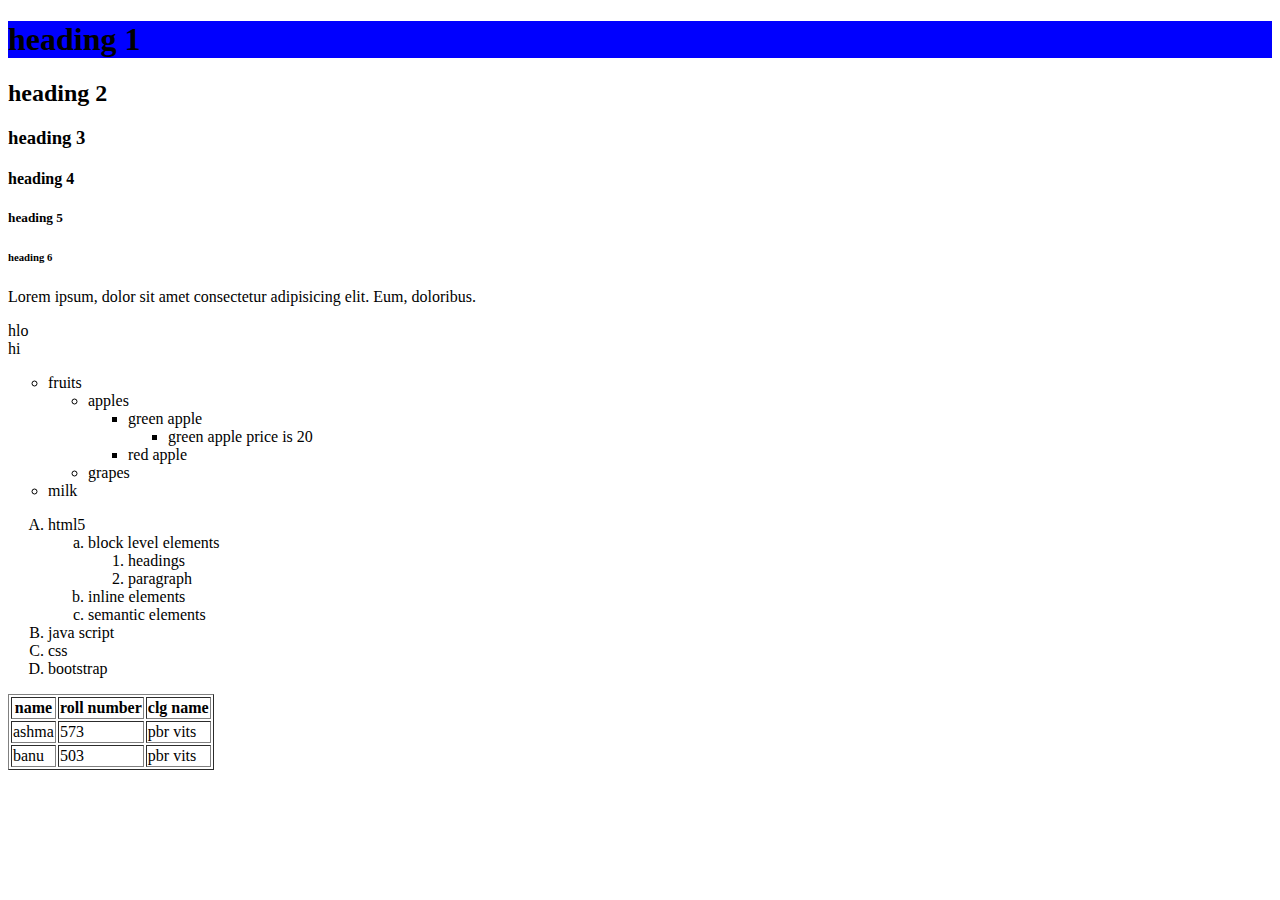
<file: index.html>
<!DOCTYPE html>
<html lang="en">
<head>
    <meta charset="UTF-8">
    <meta http-equiv="X-UA-Compatible" content="IE=edge">
    <meta name="viewport" content="width=device-width, initial-scale=1.0">
    <title>Document</title>
</head>
<body>
    <h1 style="background-color: blue;">heading 1</h1>
    <h2>heading 2</h2>
    <h3>heading 3</h3>
    <h4>heading 4</h4>
    <h5>heading 5</h5>
    <h6>heading 6</h6>
    <p>Lorem ipsum, dolor sit amet consectetur adipisicing elit. Eum, doloribus.</p>
    <div>hlo</div>
    <div>hi</div>
    <ul type="circle">
        <li>fruits</li>
        <ul>
            <li>apples</li>
            <ul>
                <li>green apple</li>
                <ul>
                    <li>green apple price is 20</li>
                </ul>
                <li>red apple</li>
        </ul>
            <li>grapes</li>
        </ul>
    <li>milk</li></ul>
    <ol type="A">
        <li>html5</li>
        <ol type="a">
            <li>block level elements</li>
            <ol>
                <li>headings</li>
                <li>paragraph</li>
            </ol>
            <li>inline elements</li>
            <li>semantic elements</li>
        </ol>
        <li>java script</li>
        <li>css</li>
        <li>bootstrap</li>
    </ol>
    <table border="">
        <thead>
            <tr>
                <th>name</th>
                <th>roll number</th>
                <th>clg name</th>
            </tr>
        </thead>
        <tr>
            <td>ashma</td>
            <td>573</td>
            <td>pbr vits</td>
        </tr>
        <tr>
            <td>banu</td>
            <td>503</td>
            <td>pbr vits</td>
        </tr>
    </table>
</body>
</html>
</file>
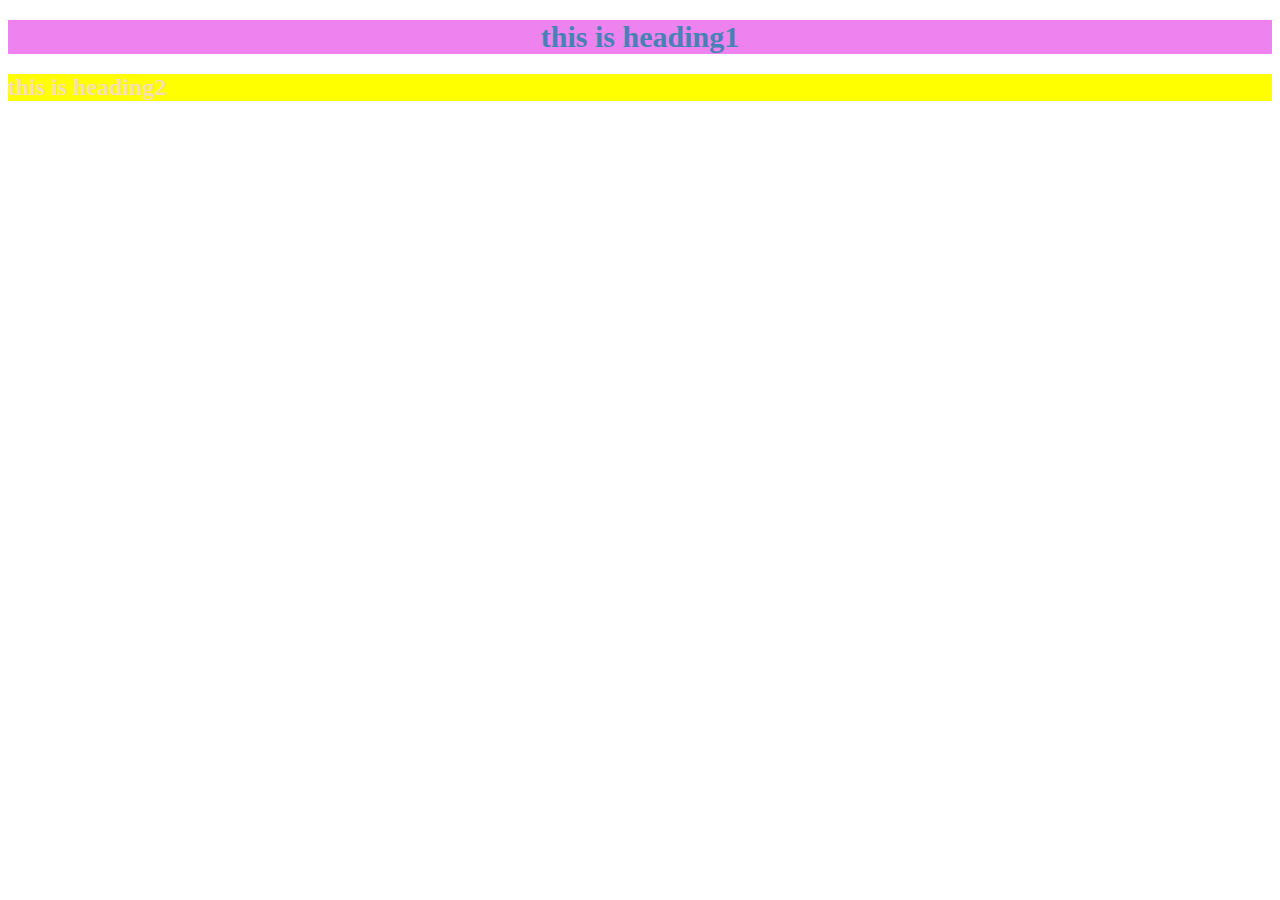
<file: basicselector.html>
<!DOCTYPE html>
<html lang="en">
<head>
    <meta charset="UTF-8">
    <meta http-equiv="X-UA-Compatible" content="IE=edge">
    <meta name="viewport" content="width, initial-scale=1.0">
    <title>Document</title>
    <style>
.surya{
    color: steelblue;
    background-color: violet;
}
.hi{
    font-size: 30px;
    text-align: center;
}
#venkat{
    color: wheat;
    background-color: yellow;
}
#siree{
    font-size: 30px;
    text-align: center;
}
    </style>
</head>
<body>
    <h1 class="surya hi">this is heading1</h1>
    <h2 id="venkat">this is heading2</h2>
</body>
</html>
</file>
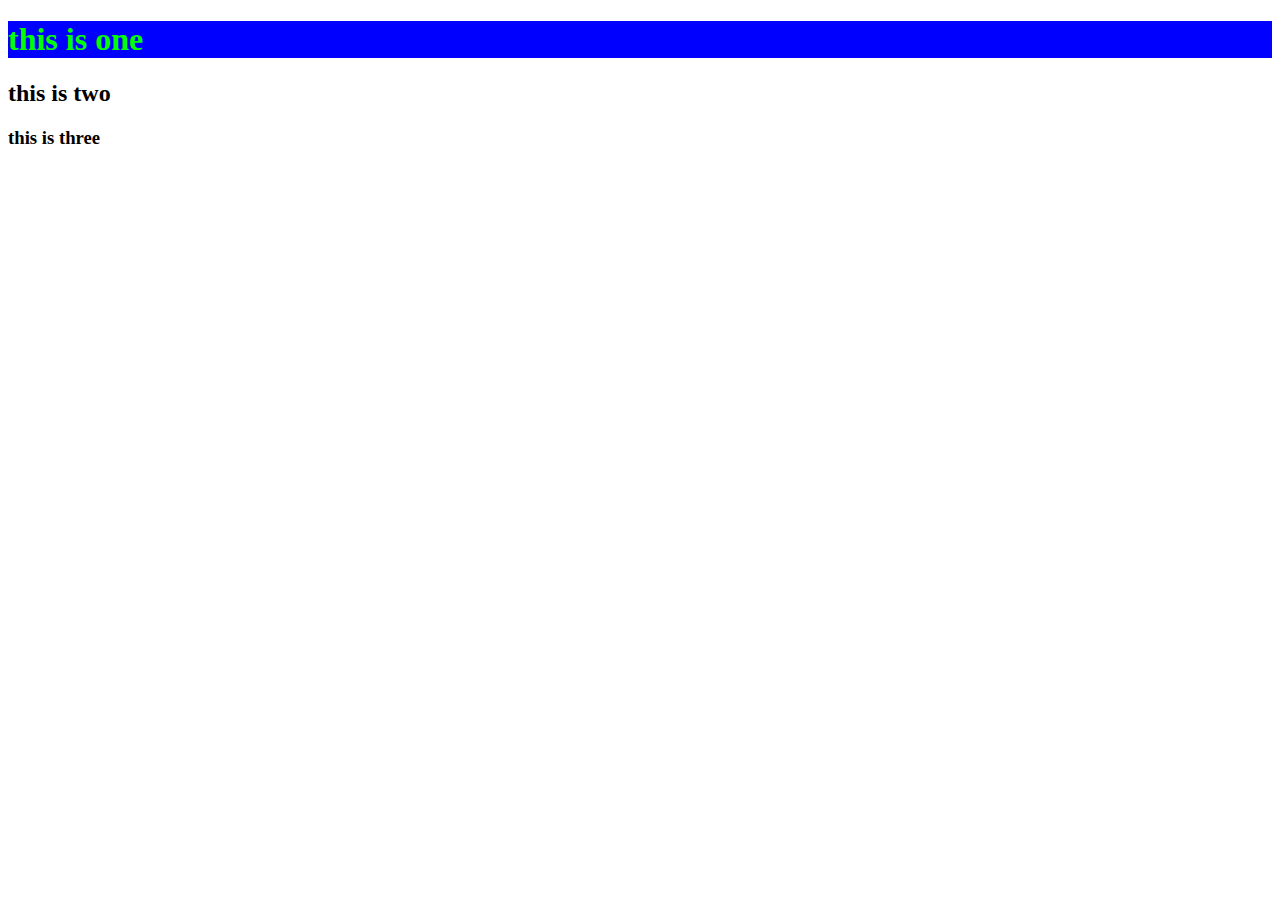
<file: colors.html>
<!DOCTYPE html>
<html lang="en">
<head>
    <meta charset="UTF-8">
    <meta http-equiv="X-UA-Compatible" content="IE=edge">
    <meta name="viewport" content="width, initial-scale=1.0">
    <title>Document</title>
    <style>
        .one{
            color:rgb(3, 450, 3);
           /* background-color: rgb(450,0,0);*/
            background-color: rgba(0, 0,255,1.1);
        }
    </style>
</head>
<body>
    <h1 class="one">this is one</h1>
    <h2 class="two">this is two</h2>
    <h3 class="three">this is three</h3>
</body>
</html>
</file>
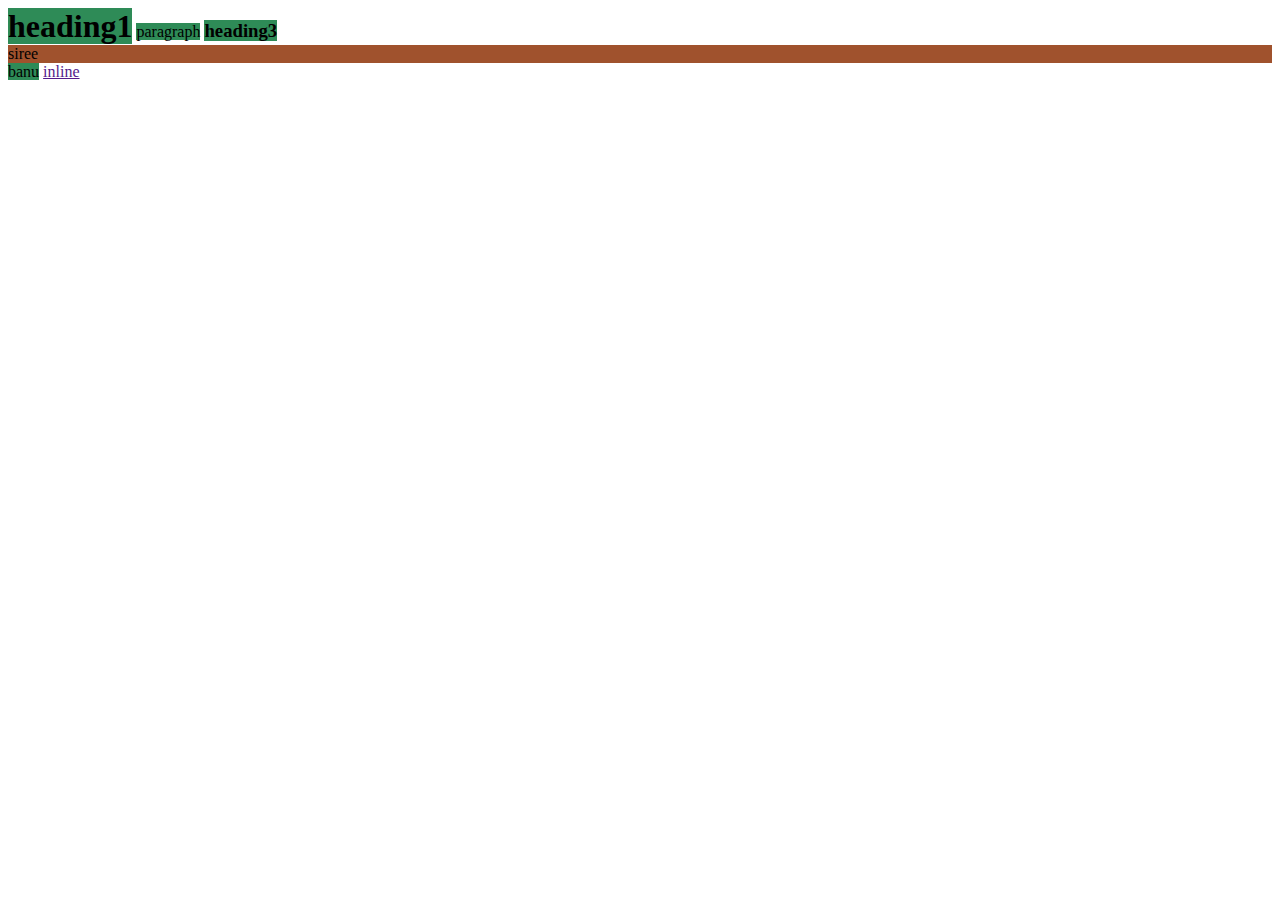
<file: elements.html>
<!DOCTYPE html>
<html lang="en">
<head>
    <meta charset="UTF-8">
    <meta http-equiv="X-UA-Compatible" content="IE=edge">
    <meta name="viewport" content="width=device-width, initial-scale=1.0">
    <title>Document</title>
    <style>
        .block{
            background-color: seagreen;
            display:inline;
        }
        .inline{
            background-color: sienna;
            display: block;
        }
    </style>
</head>
<body>
   <h1 class="block">heading1</h1>
   <p class="block">paragraph</p>
   <h3 class="block">heading3</h3>
   <span class="inline">siree</span>
   <span class="block">banu</span>
   <a href="">inline</a> 
</body>
</html>
</file>
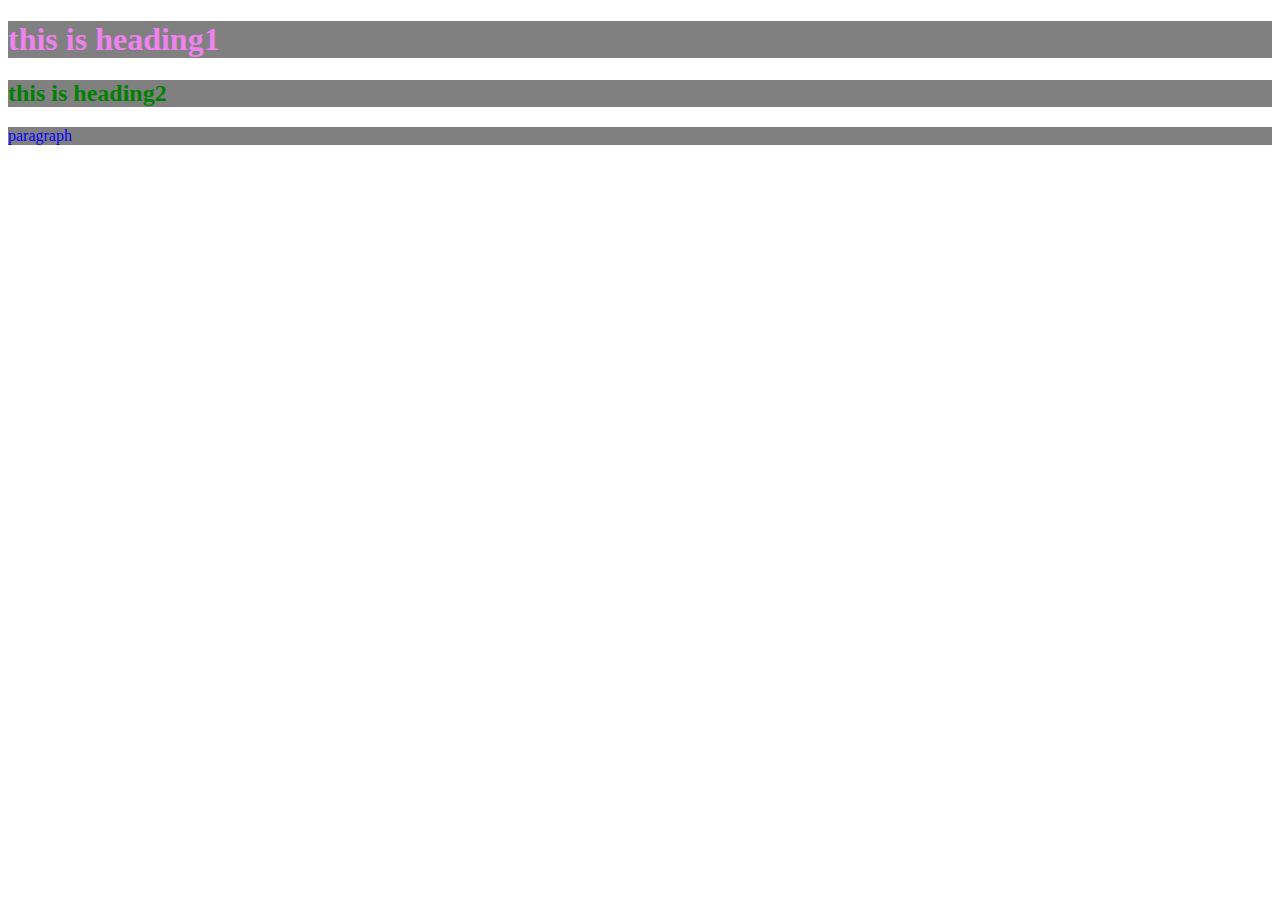
<file: elementselect.html>
<!DOCTYPE html>
<html lang="en">
<head>
    <meta charset="UTF-8">
    <meta http-equiv="X-UA-Compatible" content="IE=edge">
    <meta name="viewport" content="width, initial-scale=1.0">
    <title>Document</title>
    <style>
        h1{
            color: violet;
        }
        h2{
            color: green;
        }
        p{
            color: blue;
        }
        h1,h2,p{
            background-color: grey;
        }
    </style>
</head>
<body>
    <h1>
        this is heading1
    </h1>
    <h2>
        this is heading2
    </h2>
    <p>
        paragraph
    </p>
</body>
</html>
</file>
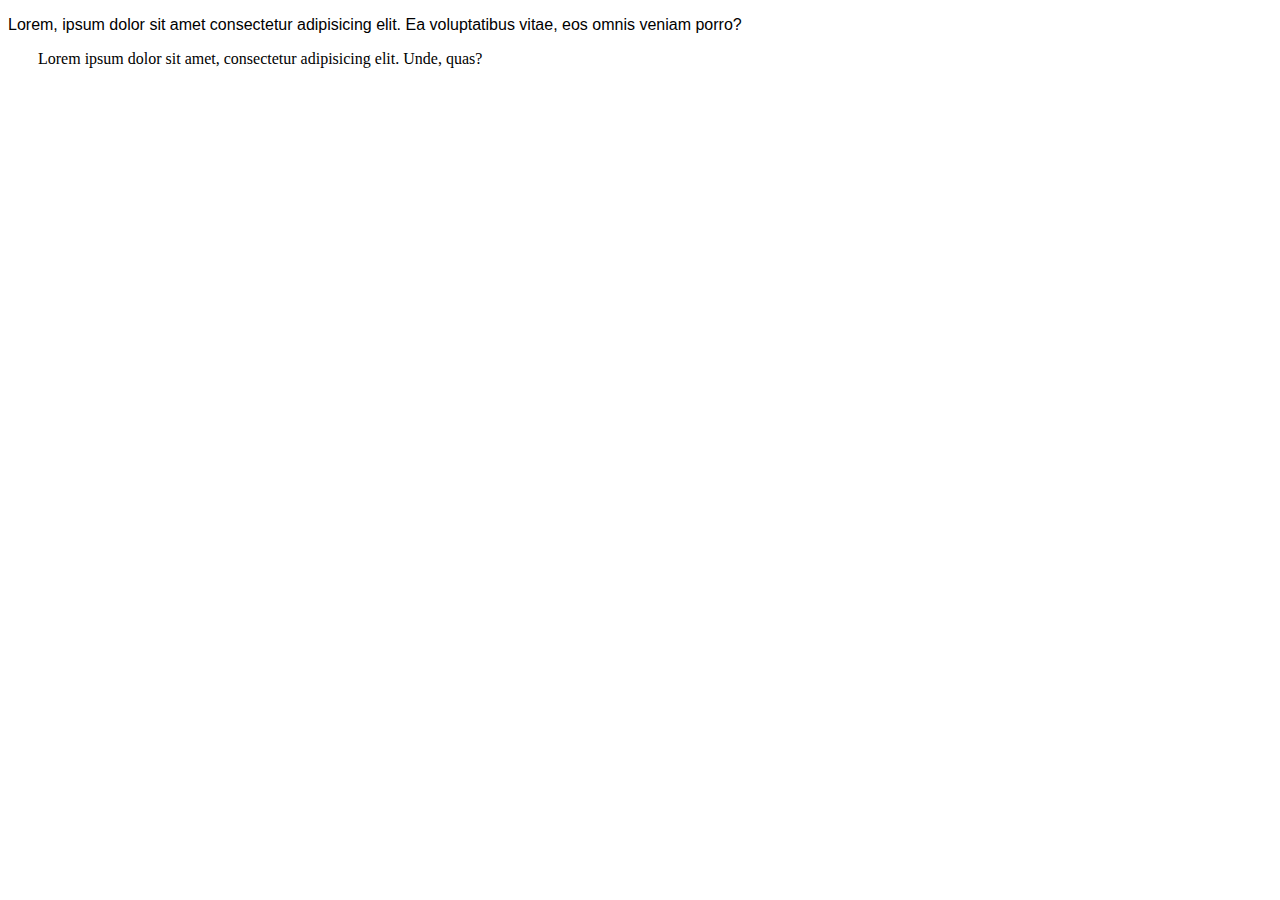
<file: font.html>
<!DOCTYPE html>
<html lang="en">
<head>
    <meta charset="UTF-8">
    <meta http-equiv="X-UA-Compatible" content="IE=edge">
    <meta name="viewport" content="width=device-width, initial-scale=1.0">
    <title>Document</title>
    <style>
        .one{
            font-weight: 40px;
            font-style: normal;
            font-family: 'Franklin Gothic Medium', 'Arial Narrow', Arial, sans-serif;
        }
        .two{
            text-indent: 30px;
        }
    </style>
</head>
<body>
    <p class="one">Lorem, ipsum dolor sit amet consectetur adipisicing elit. Ea voluptatibus vitae, eos omnis veniam porro?</p>
    <p class="two">Lorem ipsum dolor sit amet, consectetur adipisicing elit. Unde, quas?</p>
</body>
</html>
</file>
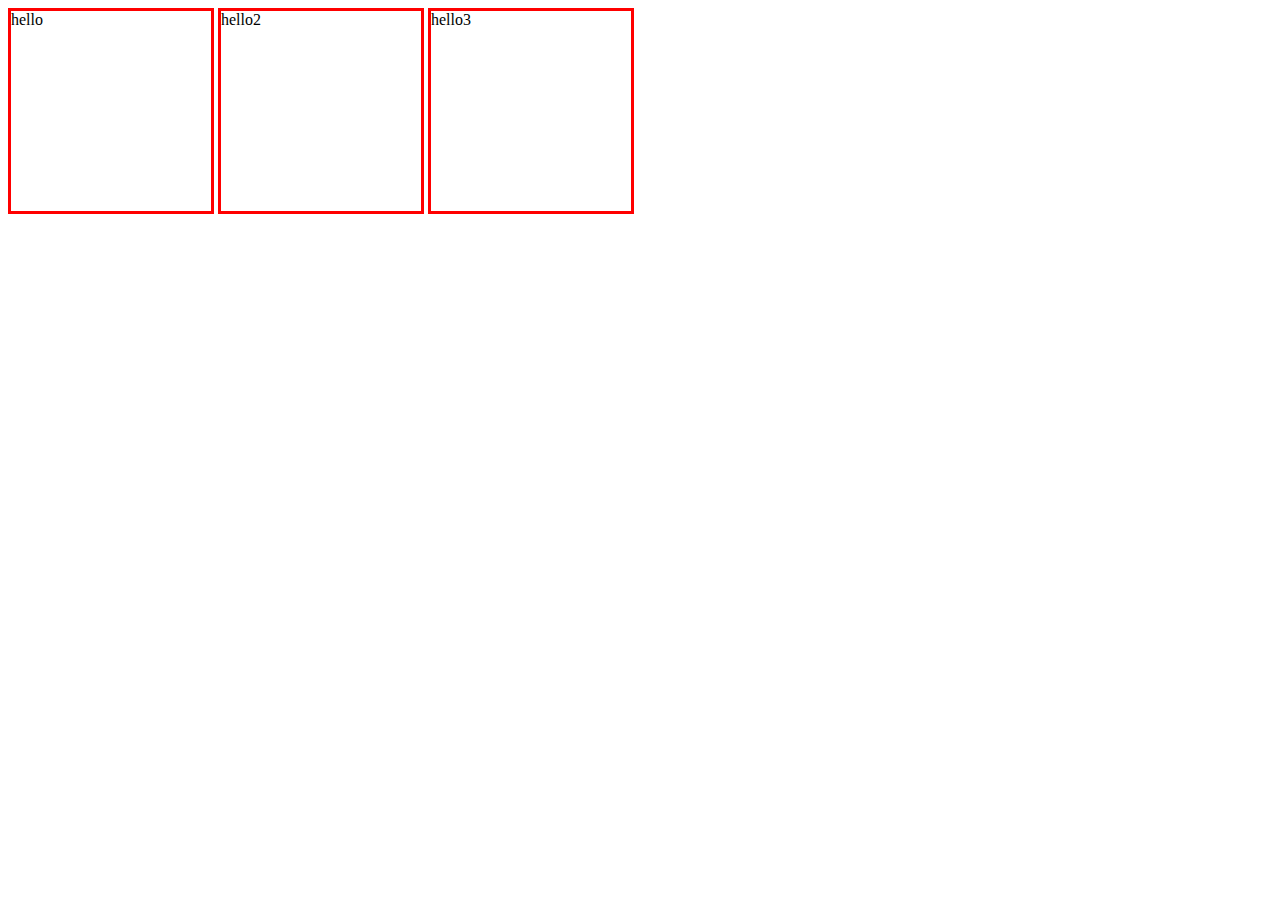
<file: inlineblock.html>
<!DOCTYPE html>
<html lang="en">
<head>
    <meta charset="UTF-8">
    <meta http-equiv="X-UA-Compatible" content="IE=edge">
    <meta name="viewport" content="width=device-width, initial-scale=1.0">
    <title>Document</title>
    <style>
        div{
            border: solid 3px red;
            display: inline-block;
            height: 200px;
            width: 200px;        }
    </style>
</head>
<body>
    <div>hello</div>
    <div>hello2</div>
    <div>hello3</div>

</body>
</html>
</file>
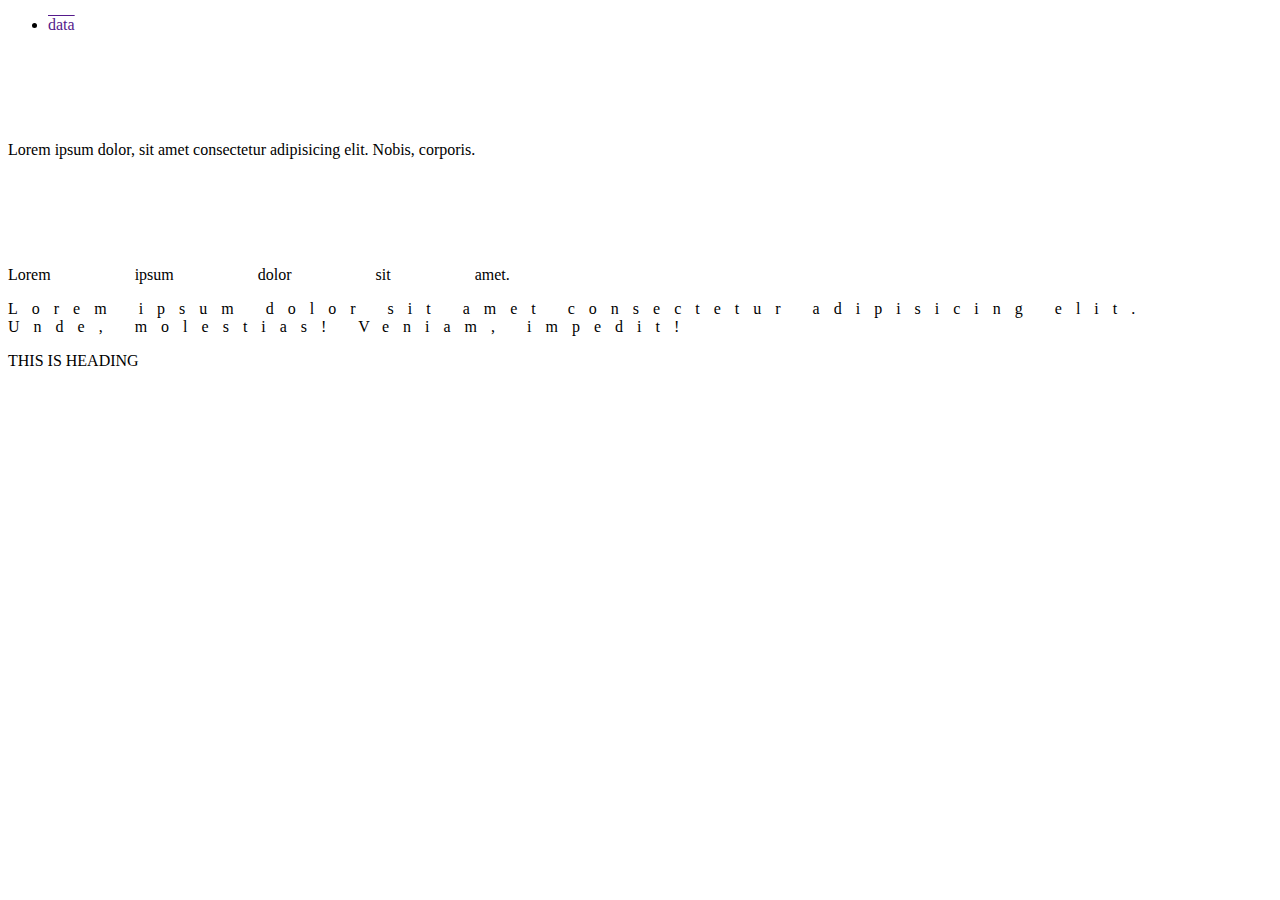
<file: spacing.html>
<!DOCTYPE html>
<html lang="en">
<head>
    <meta charset="UTF-8">
    <meta http-equiv="X-UA-Compatible" content="IE=edge">
    <meta name="viewport" content="width=device-width, initial-scale=1.0">
    <title>Document</title>
    <style>
        .one{
            line-height: 200px;
        }
        .two{
            word-spacing: 80px;
        }
        .three{
            letter-spacing: 14px;
        }
        .heading{
            text-transform:uppercase;
        }
        ul li a{
            text-decoration: none;
            text-decoration: overline;
        }
    </style>
</head>
<body>
    <ul>
        <li>
            <a href="">data</a>
        </li>
    </ul>
  <p class="one">Lorem ipsum dolor, sit amet consectetur adipisicing elit. Nobis, corporis.</p>
  <p class="two">Lorem ipsum dolor sit amet.</p>
  <p class="three">Lorem ipsum dolor sit amet consectetur adipisicing elit. Unde, molestias! Veniam, impedit!</p>
  <p class="heading">this is heading</p>  
</body>
</html>
</file>
